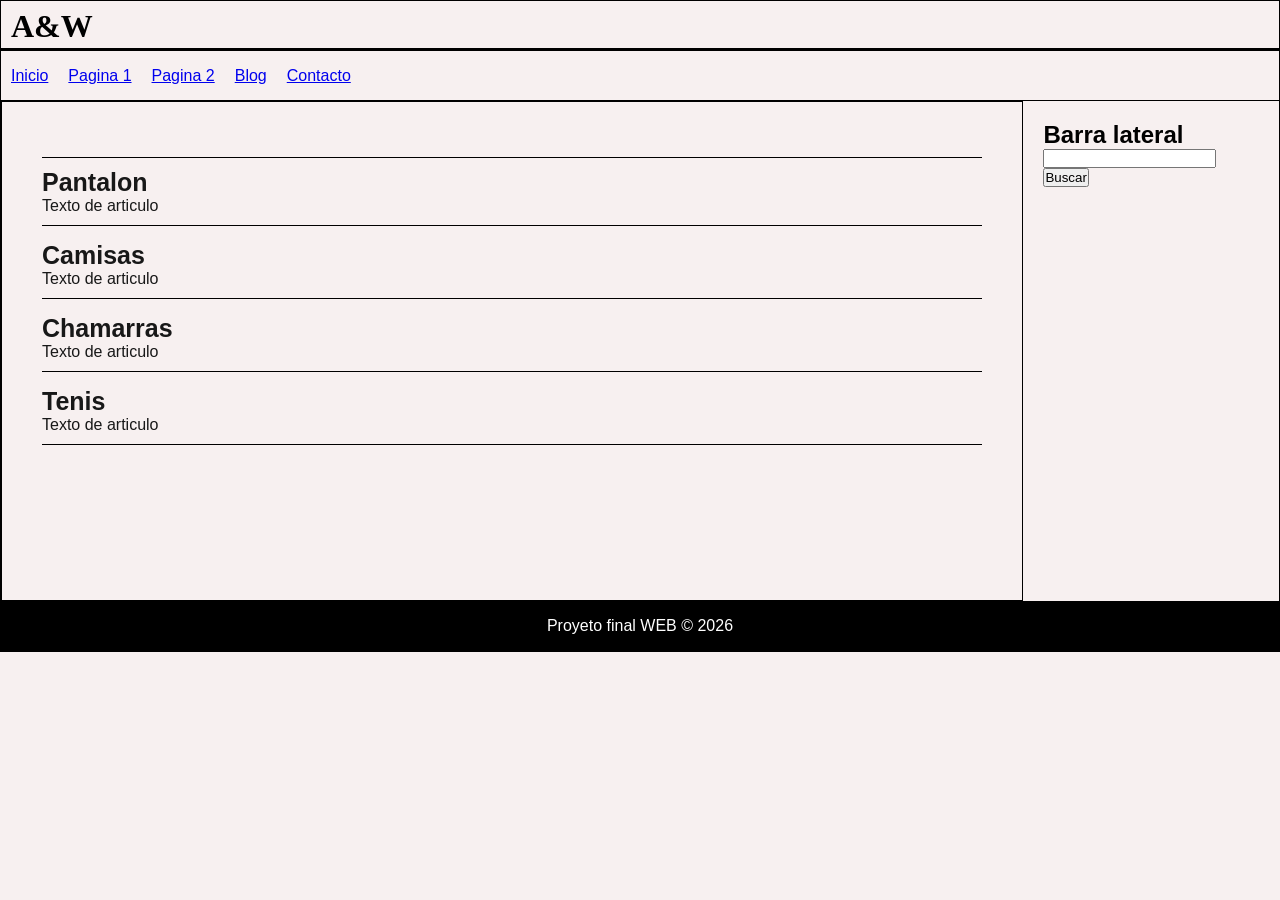
<file: index.html>
<!DOCTYPE html>
<html>
  
  <head>
   <meta charset="utf-8" />
   <title>Proyecto</title>
   <link rel="stylesheet" href="estilos.css" />

  </head>
  
  <body>
    
    <div id="container">

      <header>
        <h1>A&W</h1>

      </header>

      <nav>
        <ul>

          <li>
            <a href="index.html">Inicio</a>
          </li>

          <li>
            <a href="pagina1.html">Pagina 1</a>
          </li>

          <li>
            <a href="pagina2.html">Pagina 2</a>
          </li>

          <li>
            <a href="blog.html">Blog</a>
          </li>

          <li>
            <a href="contacto.html">Contacto</a>
          </li>

        </ul>
      </nav>

      <div class="clearfix"></div>

      <section id="content">

        <article class=" article">
          <h2>Pantalon</h2>
          <p>Texto de articulo</p>
        </article>

        <article class=" article">
          <h2>Camisas</h2>
          <p>Texto de articulo</p>
        </article>

        <article class=" article">
          <h2>Chamarras</h2>
          <p>Texto de articulo</p>
        </article>

        <article class=" article">
          <h2>Tenis</h2>
          <p>Texto de articulo</p>
        </article>

      </section>

      <aside>
        <h2>Barra lateral</h2>
        <form>
          <input type="text">
          <input type="submit" value="Buscar" />
        </form>

      </aside>

      <div class="clearfix"></div>

      <footer>
        Proyeto final WEB &copy; 2026
      </footer>

    </div>

  </body>
</html>
</file>
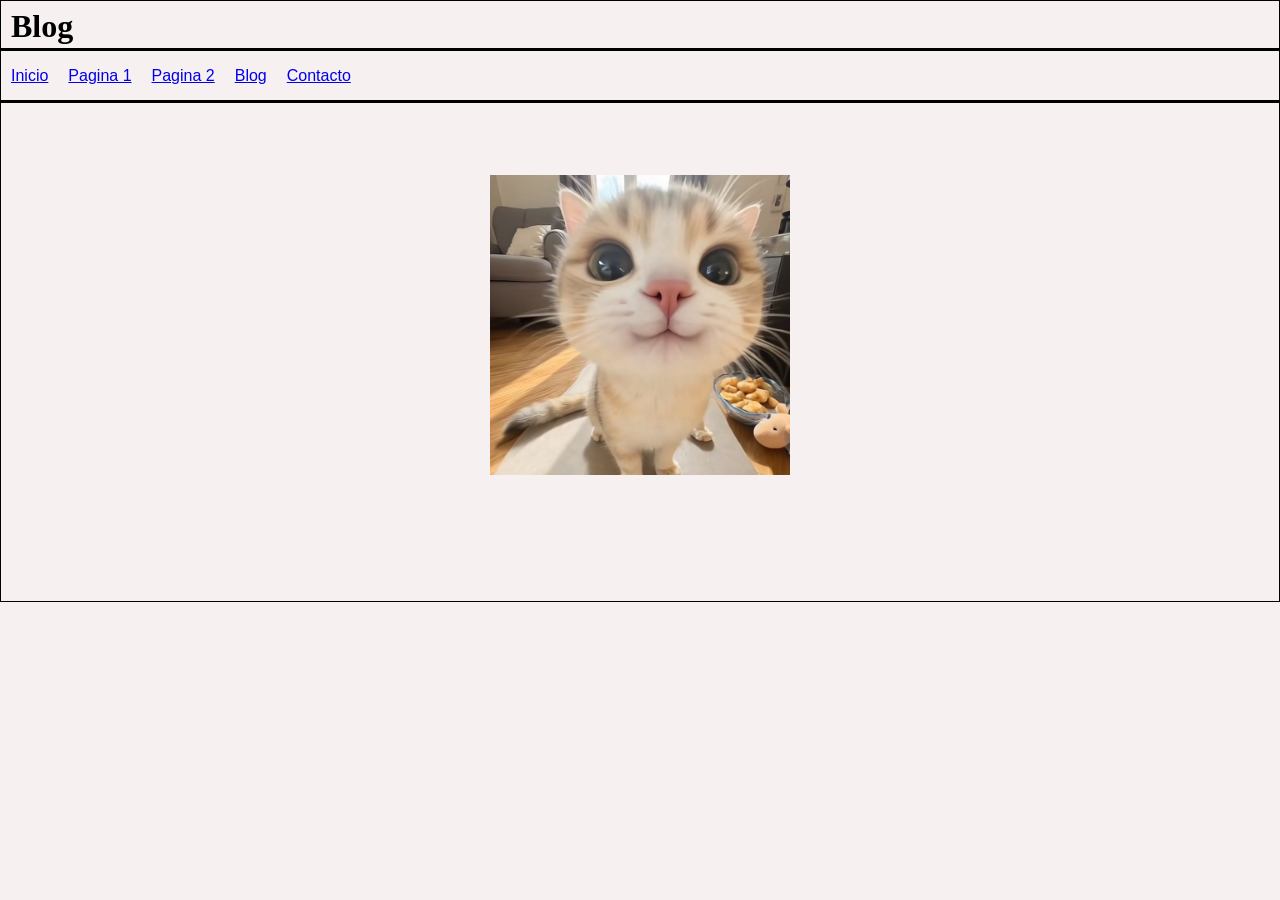
<file: blog.html>
<!DOCTYPE html>
<html>
  
  <head>
   <meta charset="utf-8" />
   <title>Proyecto</title>
   <link rel="stylesheet" href="estilos.css" />

  </head>
  
  <body>
    
    <div id="container">

      <header>
        <h1>Blog</h1>

      </header>

      <nav>
        <ul>

          <li>
            <a href="index.html">Inicio</a>
          </li>

          <li>
            <a href="pagina1.html">Pagina 1</a>
          </li>

          <li>
            <a href="pagina2.html">Pagina 2</a>
          </li>

          <li>
            <a href="blog.html">Blog</a>
          </li>

          <li>
            <a href="contacto.html">Contacto</a>
          </li>

        </ul>
      </nav>

      <div class="clearfix"></div>

    </div>
        <section id="imagen">
        <br/><br/><br/><br/>
        <center><img width="300px" alt="Cargando" src="img/gato.jpg" /></center>
        </section>
        
  </body>
</html>
</file>
<file: estilos.css>
* {
    margin: 0px;
    padding: 0px;
    box-sizing: border-box; /* ESTA ES LA MAGIA */
}

body{
    background: rgb(247, 240, 240);
    font-family: Arial, Helvetica, sans-serif;
}

#container{

    width: 100%;
    margin: 0px auto;
    border: 1px solid black;

}

header{
    font-family: 'Playfair Display', serif;
    background: rgb(247, 240, 240);
    height: 50px;
    margin: 0px; 
    text-align: left;
    line-height: 50px;
    color: rgb(0, 0, 0);
    padding-left: 10px;
    border-bottom: 3px solid black;
}

nav{
    background: rgb(247, 240, 240);
    height: 50px;
    border-bottom: 1px solid black;
    

}

nav ul li{
    float: left; 
    list-style: none;
    margin: 10px;
    line-height: 30px;

}

.clearfix{
    clear:both;
}

#content {
    float: left;
    width: 80%; 
    min-height: 500px;
    background: rgb(247, 240, 240);
    padding: 40px;
    border: 1px solid black;
}

#imagen{
    
    width: 100%;
    min-height: 500px;
    margin: 0px auto;
    border: 1px solid black;
    background: rgb(247, 240, 240);
    
    

}

.article{
    color: rgb(24, 24, 24);
    margin-top: 15px;
    margin-bottom: 15px;
    padding-bottom: 10px;
    border-bottom: 1px solid #000000;
}

.article:first-child{
    padding-top: 10px;
    border-top: 1px solid #000000;
}

.article h2{
    font-size: 25px;
}

aside {
    float: left;
    width: 20%; 
    background: rgb(247, 240, 240);
    min-height: 500px;
    padding-left: 20px;
    padding-right: 20px;
    padding-top: 20px;
}
    

footer{
    background: black;
    color: white;
    text-align: center;
    height: 50px;
    line-height: 50px;
}
</file>
